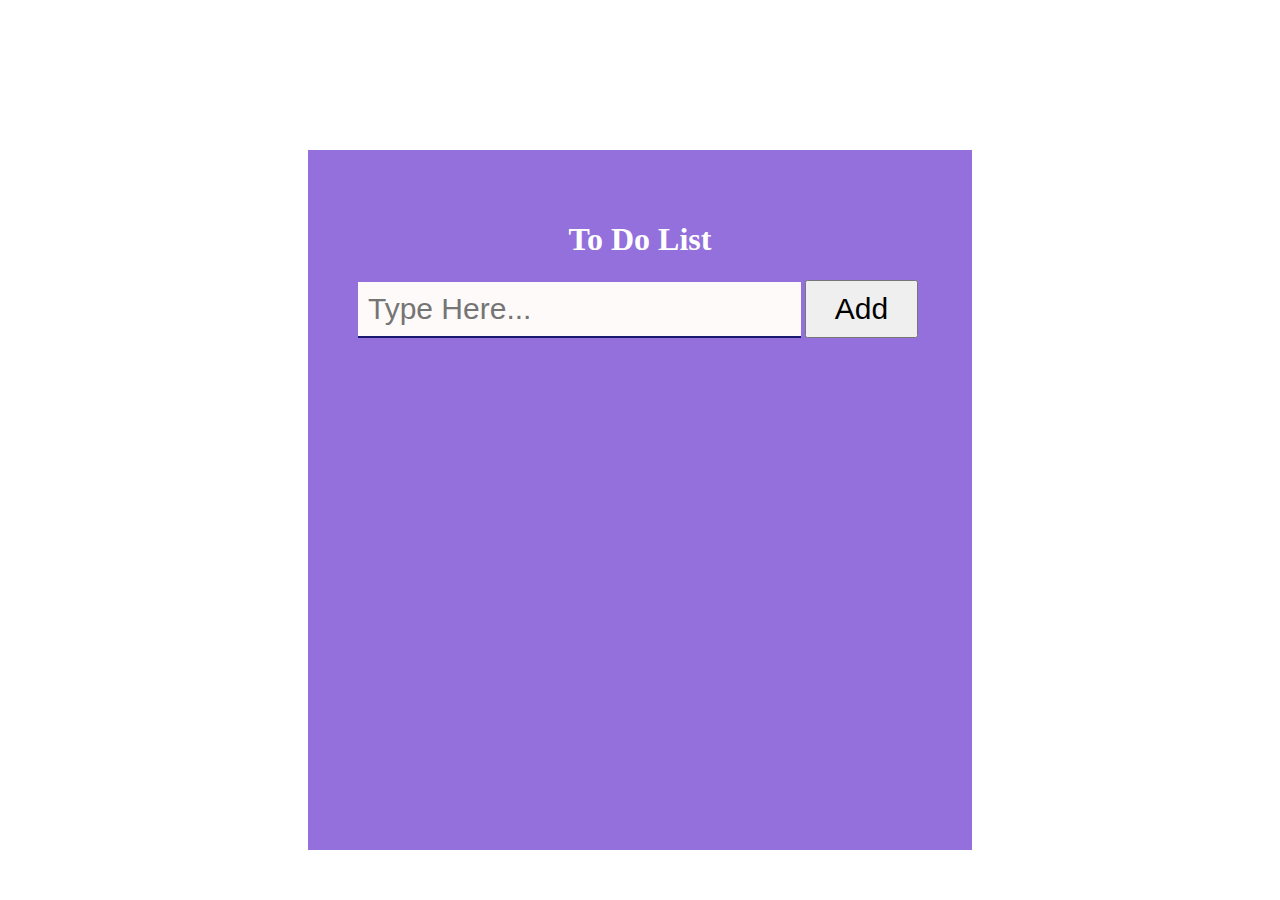
<file: index.html>
<!DOCTYPE html>
<html>

<head>
    <title>To Do List</title>
    <meta charset="utf-8">
    <meta name="viewport" content="width=device-width, initial-scale=1.0">
    <link rel="stylesheet" type="text/css" href="to_do_list.css">
    <link rel="stylesheet" href="https://cdnjs.cloudflare.com/ajax/libs/font-awesome/4.7.0/css/font-awesome.min.css">
    <script type="text/javascript" src="to_do_list.js"></script>
</head>

<body onload="showToDo()">
    <div class="container" id="toDoList">
        <h1 class="hedding">To Do List</h1>
        <div class="content todo-input">
            <input class="todo-input-text" id="todo-input-text" type="text" name="" placeholder="Type Here...">
            <input class="add-btn" id="addBtn" type="button" name="add" value="Add">
        </div>
    </div>
</body>

</html>
</file>
<file: to_do_list.css>
.container {
    margin: 150px 300px 20px 300px;
    padding: 50px;
    background-color: #9370DB;
    height: 600px;
    overflow-y: scroll;
}

.hedding {
    color: white;
    text-align: center;
}

.todo-input-text {
    width: 75%;
    font-size: 30px;
    padding: 10px;
    border: 0px;
    border-bottom: 2px solid #191970;
    background-color: #FFFAFA;
    outline: none;
}

.add-btn {
    width: 20%;
    padding: 10px 20px;
    font-size: 30px;
    background-color:
}

.list-item {
    display: inline-block;
    width: 95%;
    padding: 10px;
    background-color: #A9A9A9;
    margin-top: 10px;
    font-size: 25px;
    overflow: auto;
}

.icon {
    margin-right: 15px;
}

.crossIcon {
    float: right;
}

.list-item>div {
    display: inline-block;
}

.checked-content {
    background-color: #C0C0C0;
    color: #A9A9A9;
}

.checked {
    text-decoration-line: line-through;
}
@media(max-width: 980px){
    .container {
        margin: 15px;
        padding: 30px;
        background-color: #9370DB;
        height: 650px;
        overflow-y: scroll;
    }
}
</file>
